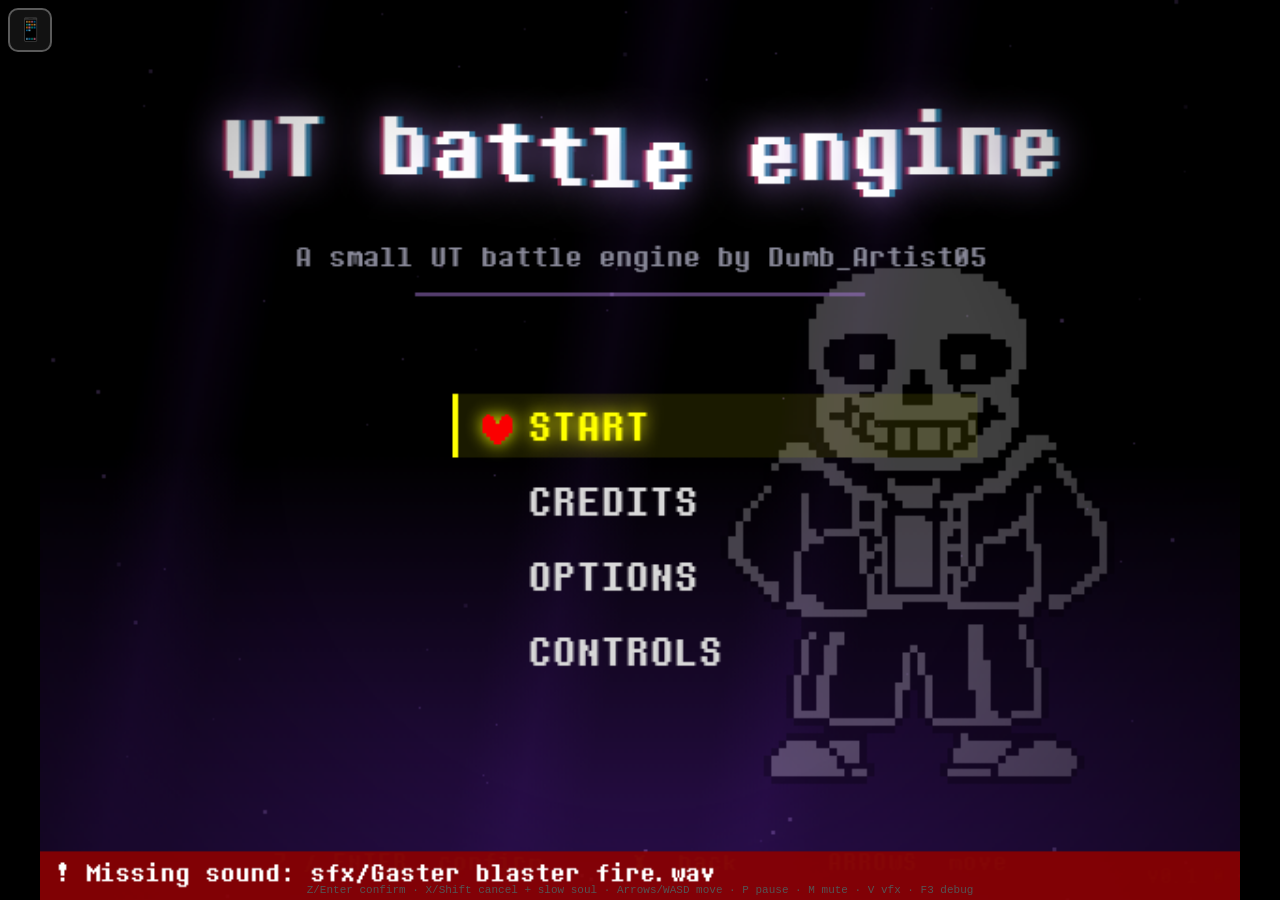
<file: index.html>
<!DOCTYPE html>
<html lang="en">
<head>
    <meta charset="UTF-8">
    <meta name="viewport" content="width=device-width, initial-scale=1.0, maximum-scale=1.0, user-scalable=no, viewport-fit=cover">
    <title>Dumb_Artist's UT Battle engine v0.1.0</title>
    <link rel="stylesheet" href="style.css">
    <link rel="shortcut icon" href="./logo.png" type="image/x-icon">
</head>
<body>
    <div id="stage">
        <img id="enemyGif" alt="">   <!-- animated .gif enemy sprites are shown here (under the canvas) -->
        <canvas id="gameCanvas"></canvas>
    </div>
    <!-- MOBILE CONTROLS: the button in the top-left corner turns them on / off -->
    <button id="mobileToggle" type="button" aria-label="Toggle mobile controls">&#128241;</button>
    <div id="mobileCtl">
        <div id="dpad">
            <button class="mb up"    data-key="arrowup"    type="button">&#9650;</button>
            <button class="mb left"  data-key="arrowleft"  type="button">&#9664;</button>
            <button class="mb right" data-key="arrowright" type="button">&#9654;</button>
            <button class="mb down"  data-key="arrowdown"  type="button">&#9660;</button>
        </div>
        <div id="abtns">
            <button class="mb ab" data-key="x" type="button">X</button>
            <button class="mb ab" data-key="z" type="button">Z</button>
            <button class="mb ab pauseb" data-key="p" type="button">B</button>
        </div>
    </div>
    <p class="hint">Z/Enter confirm &middot; X/Shift cancel + slow soul &middot; Arrows/WASD move &middot; P pause &middot; M mute &middot; V vfx &middot; F3 debug</p>

    <!-- script.js = the engine (you rarely need to touch it). game.js = YOUR game. -->
    <script src="script.js"></script>
    <script src="game.js"></script>
</body>
</html>
</file>
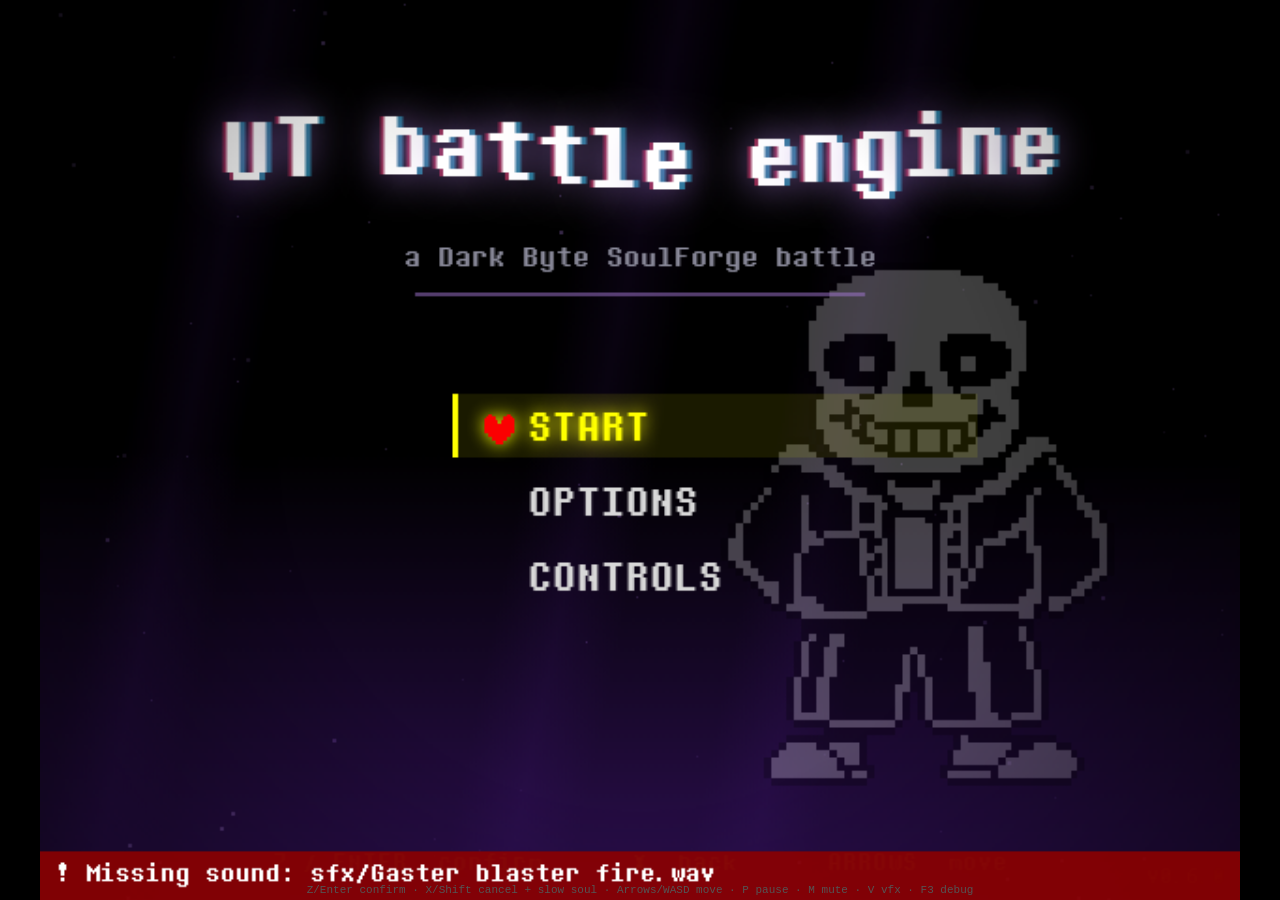
<file: pkg/index.html>
<!DOCTYPE html>
<html lang="en">
<head>
    <meta charset="UTF-8">
    <meta name="viewport" content="width=device-width, initial-scale=1.0">
    <title>DBSF engine v0.6.0</title>
    <link rel="stylesheet" href="style.css">
    <link rel="shortcut icon" href="./logo.png" type="image/x-icon">
</head>
<body>
    <div id="stage">
        <img id="enemyGif" alt="">   <!-- animated .gif enemy sprites are shown here (under the canvas) -->
        <canvas id="gameCanvas"></canvas>
    </div>
    <p class="hint">Z/Enter confirm &middot; X/Shift cancel + slow soul &middot; Arrows/WASD move &middot; P pause &middot; M mute &middot; V vfx &middot; F3 debug</p>

    <!-- script.js = the engine (you rarely need to touch it). game.js = YOUR game. -->
    <script src="script.js"></script>
    <script src="game.js"></script>
</body>
</html>
</file>
<file: style.css>
@font-face {
    font-family: "DeterminationMono";
    src: url("fonts/DeterminationMono.ttf") format("truetype");
}

html, body {
    margin: 0;
    height: 100%;
    background: #000;
    overflow: hidden;
}

body {
    display: flex;
    flex-direction: column;
    justify-content: center;
    align-items: center;
}

/* The stage scales to fit any window, keeping 4:3. Canvas sits on top of it. */
#stage {
    position: relative;
    width: min(100vw, 133.333vh);
    aspect-ratio: 4 / 3;
    background: #000;
    transform-origin: 50% 50%;      /* the in-game camera (zoom / roll / tilt) is a CSS transform on the stage */
    will-change: transform;
}

#gameCanvas {
    position: absolute;
    inset: 0;
    width: 100%;
    height: 100%;
}

/* animated enemy gif sits UNDER the canvas, so the box, bubbles and effects draw over it */
#enemyGif {
    position: absolute;
    display: none;
    image-rendering: pixelated;
    pointer-events: none;
}

/* Sans's slash effect (see Slash in script.js): sits under the canvas, on top of the enemy */
.slashFx {
    position: absolute;
    display: none;
    image-rendering: pixelated;
    pointer-events: none;
}

.hint {
    position: fixed;
    bottom: 4px;
    margin: 0;
    color: #555;
    font: 11px "Courier New", monospace;
}

/* ---------- Mobile controls (toggle = top-left button) ---------- */
#mobileToggle {
    position: fixed; top: 8px; left: 8px; z-index: 50;
    width: 44px; height: 44px; padding: 0;
    font-size: 22px; line-height: 1;
    color: #fff; background: rgba(255, 255, 255, 0.10);
    border: 2px solid rgba(255, 255, 255, 0.45); border-radius: 10px;
    cursor: pointer; opacity: 0.7;
    -webkit-tap-highlight-color: transparent; touch-action: manipulation;
}
#mobileToggle:hover { opacity: 1; }
#mobileToggle.active { opacity: 1; background: rgba(255, 255, 255, 0.28); border-color: #ff0; }

#mobileCtl { display: none; position: fixed; inset: 0; z-index: 40; pointer-events: none; }
body.mobileOn #mobileCtl { display: block; }
body.mobileOn .hint { display: none; }

.mb {
    position: absolute; pointer-events: auto;
    font-family: "DeterminationMono", "Courier New", monospace; color: rgba(255, 255, 255, 0.85);
    background: rgba(255, 255, 255, 0.10);
    border: 2px solid rgba(255, 255, 255, 0.35);
    border-radius: 18px; padding: 0;
    -webkit-user-select: none; user-select: none; -webkit-touch-callout: none;
    touch-action: none; -webkit-tap-highlight-color: transparent; outline: none;
}
.mb.on { background: rgba(255, 255, 255, 0.34); border-color: #fff; }

/* 4 large arrow buttons, bottom-left, in a D-pad layout */
#dpad {
    --b: clamp(62px, 17vmin, 112px);
    position: absolute; left: max(10px, env(safe-area-inset-left)); bottom: max(10px, env(safe-area-inset-bottom));
    width: calc(var(--b) * 3 + 8px); height: calc(var(--b) * 3 + 8px);
}
#dpad .mb { width: var(--b); height: var(--b); font-size: calc(var(--b) * 0.42); }
#dpad .up    { left: calc(var(--b) + 4px); top: 0; }
#dpad .down  { left: calc(var(--b) + 4px); bottom: 0; }
#dpad .left  { left: 0; top: calc(var(--b) + 4px); }
#dpad .right { right: 0; top: calc(var(--b) + 4px); }

/* X and Z, bottom-right */
#abtns {
    --b: clamp(70px, 19vmin, 124px);
    position: absolute; right: max(10px, env(safe-area-inset-right)); bottom: max(10px, env(safe-area-inset-bottom));
    width: calc(var(--b) * 2 + 18px); height: calc(var(--b) * 1.6);
}
#abtns .ab { width: var(--b); height: var(--b); border-radius: 50%; font-size: calc(var(--b) * 0.5); }
#abtns .ab[data-key="x"] { left: 0; bottom: 0; }
#abtns .ab[data-key="z"] { right: 0; top: 0; }
/* B = PAUSE (presses the P key): a smaller button above X */
#abtns .ab.pauseb { left: 0; top: 0; width: calc(var(--b) * 0.52); height: calc(var(--b) * 0.52); font-size: calc(var(--b) * 0.26); }

html, body { -webkit-user-select: none; user-select: none; -webkit-touch-callout: none; overscroll-behavior: none; }

/* ---------- Ending video (Outro) ---------- */
#outroVideo {
    position: fixed; inset: 0; width: 100vw; height: 100vh; object-fit: contain;
    background: #000; z-index: 30; opacity: 0; transition: opacity 0.5s;
}
#outroVideo.show { opacity: 1; }
#outroSkip {
    position: fixed; left: 12px; bottom: 10px; z-index: 31; color: #888; opacity: 0.7;
    font: 14px "DeterminationMono", "Courier New", monospace; pointer-events: none;
    animation: outroHint 5s forwards;
}
@keyframes outroHint { 0%, 70% { opacity: 0.7; } 100% { opacity: 0; } }
/* the on-screen buttons stay usable (hold X to skip) but are faint over the video */
body.outroVideo #mobileCtl, body.outroVideo #mobileToggle { opacity: 0.3; }
</file>
<file: pkg/style.css>
@font-face {
    font-family: "DeterminationMono";
    src: url("fonts/DeterminationMono.ttf") format("truetype");
}

html, body {
    margin: 0;
    height: 100%;
    background: #000;
    overflow: hidden;
}

body {
    display: flex;
    flex-direction: column;
    justify-content: center;
    align-items: center;
}

/* The stage scales to fit any window, keeping 4:3. Canvas sits on top of it. */
#stage {
    position: relative;
    width: min(100vw, 133.333vh);
    aspect-ratio: 4 / 3;
    background: #000;
    transform-origin: 50% 50%;      /* the in-game camera (zoom / roll / tilt) is a CSS transform on the stage */
    will-change: transform;
}

#gameCanvas {
    position: absolute;
    inset: 0;
    width: 100%;
    height: 100%;
}

/* animated enemy gif sits UNDER the canvas, so the box, bubbles and effects draw over it */
#enemyGif {
    position: absolute;
    display: none;
    image-rendering: pixelated;
    pointer-events: none;
}

/* Sans's slash effect (see Slash in script.js): sits under the canvas, on top of the enemy */
.slashFx {
    position: absolute;
    display: none;
    image-rendering: pixelated;
    pointer-events: none;
}

.hint {
    position: fixed;
    bottom: 4px;
    margin: 0;
    color: #555;
    font: 11px "Courier New", monospace;
}
</file>
